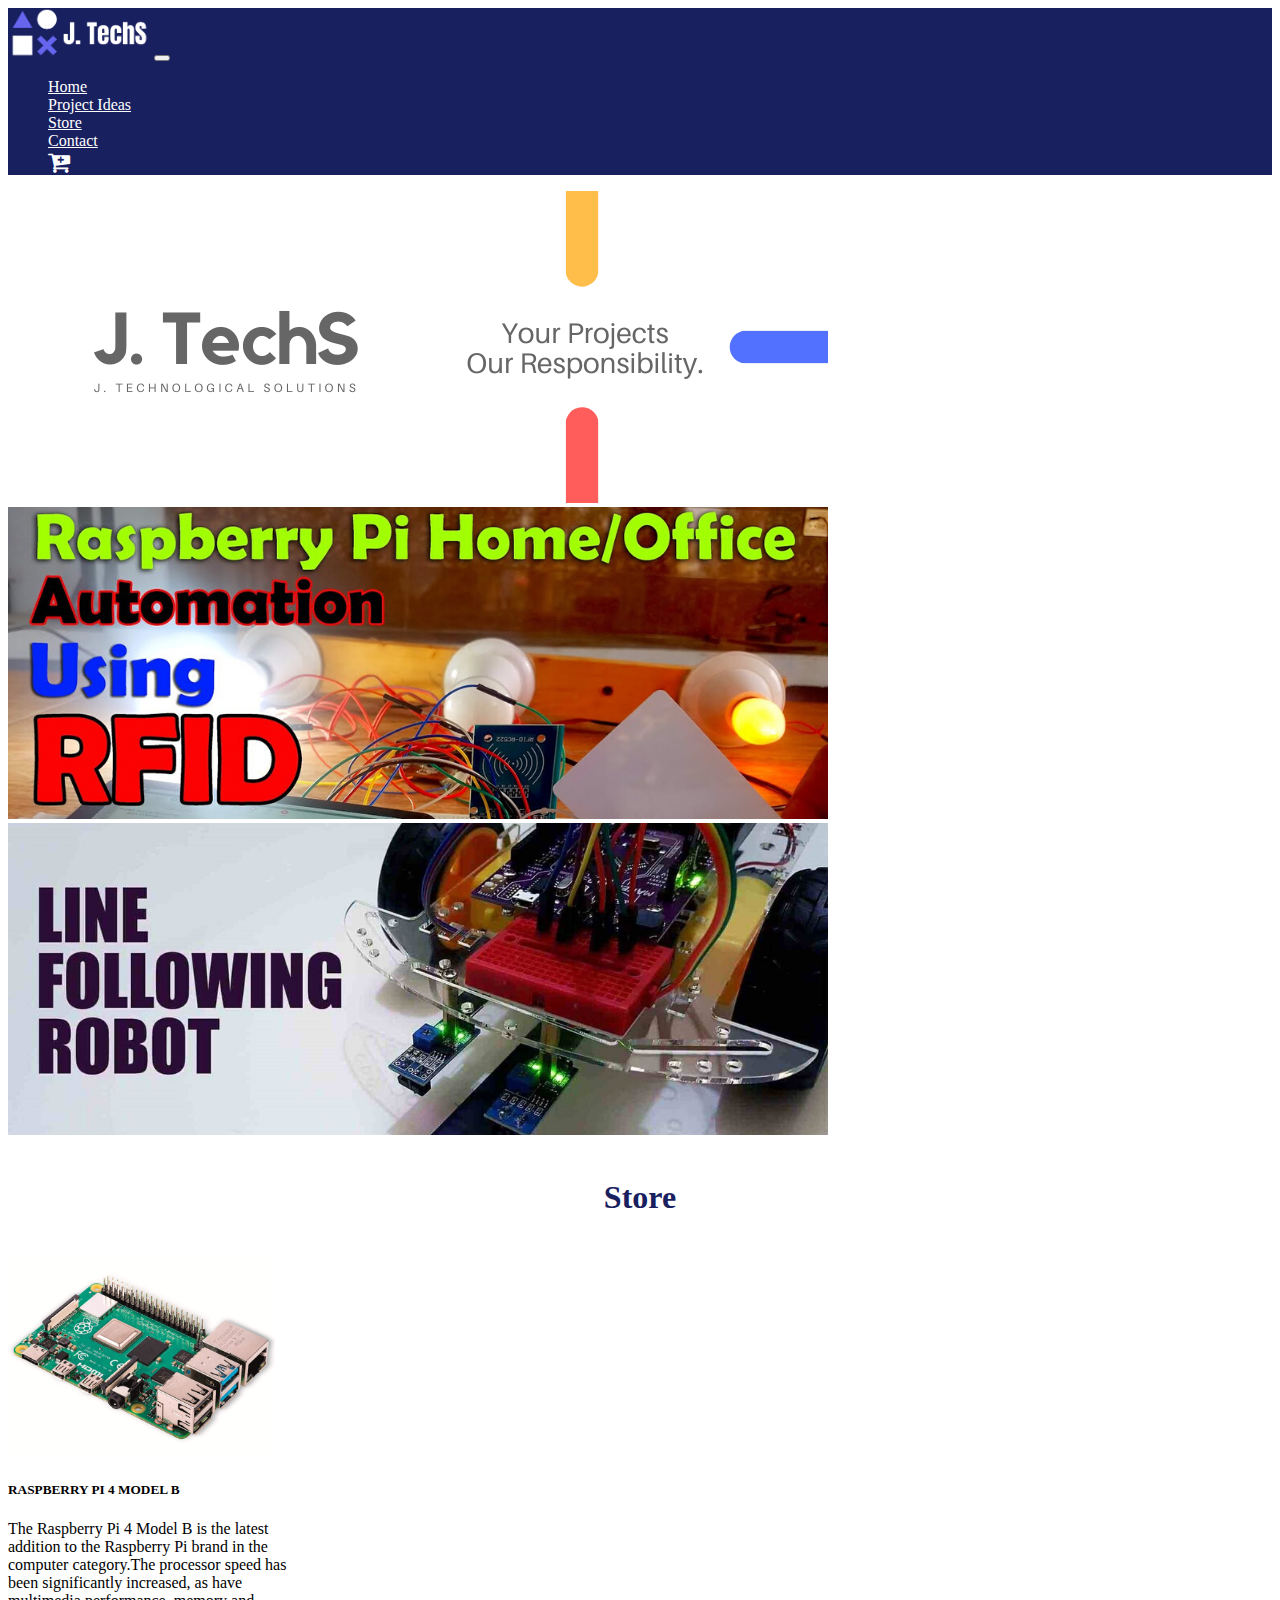
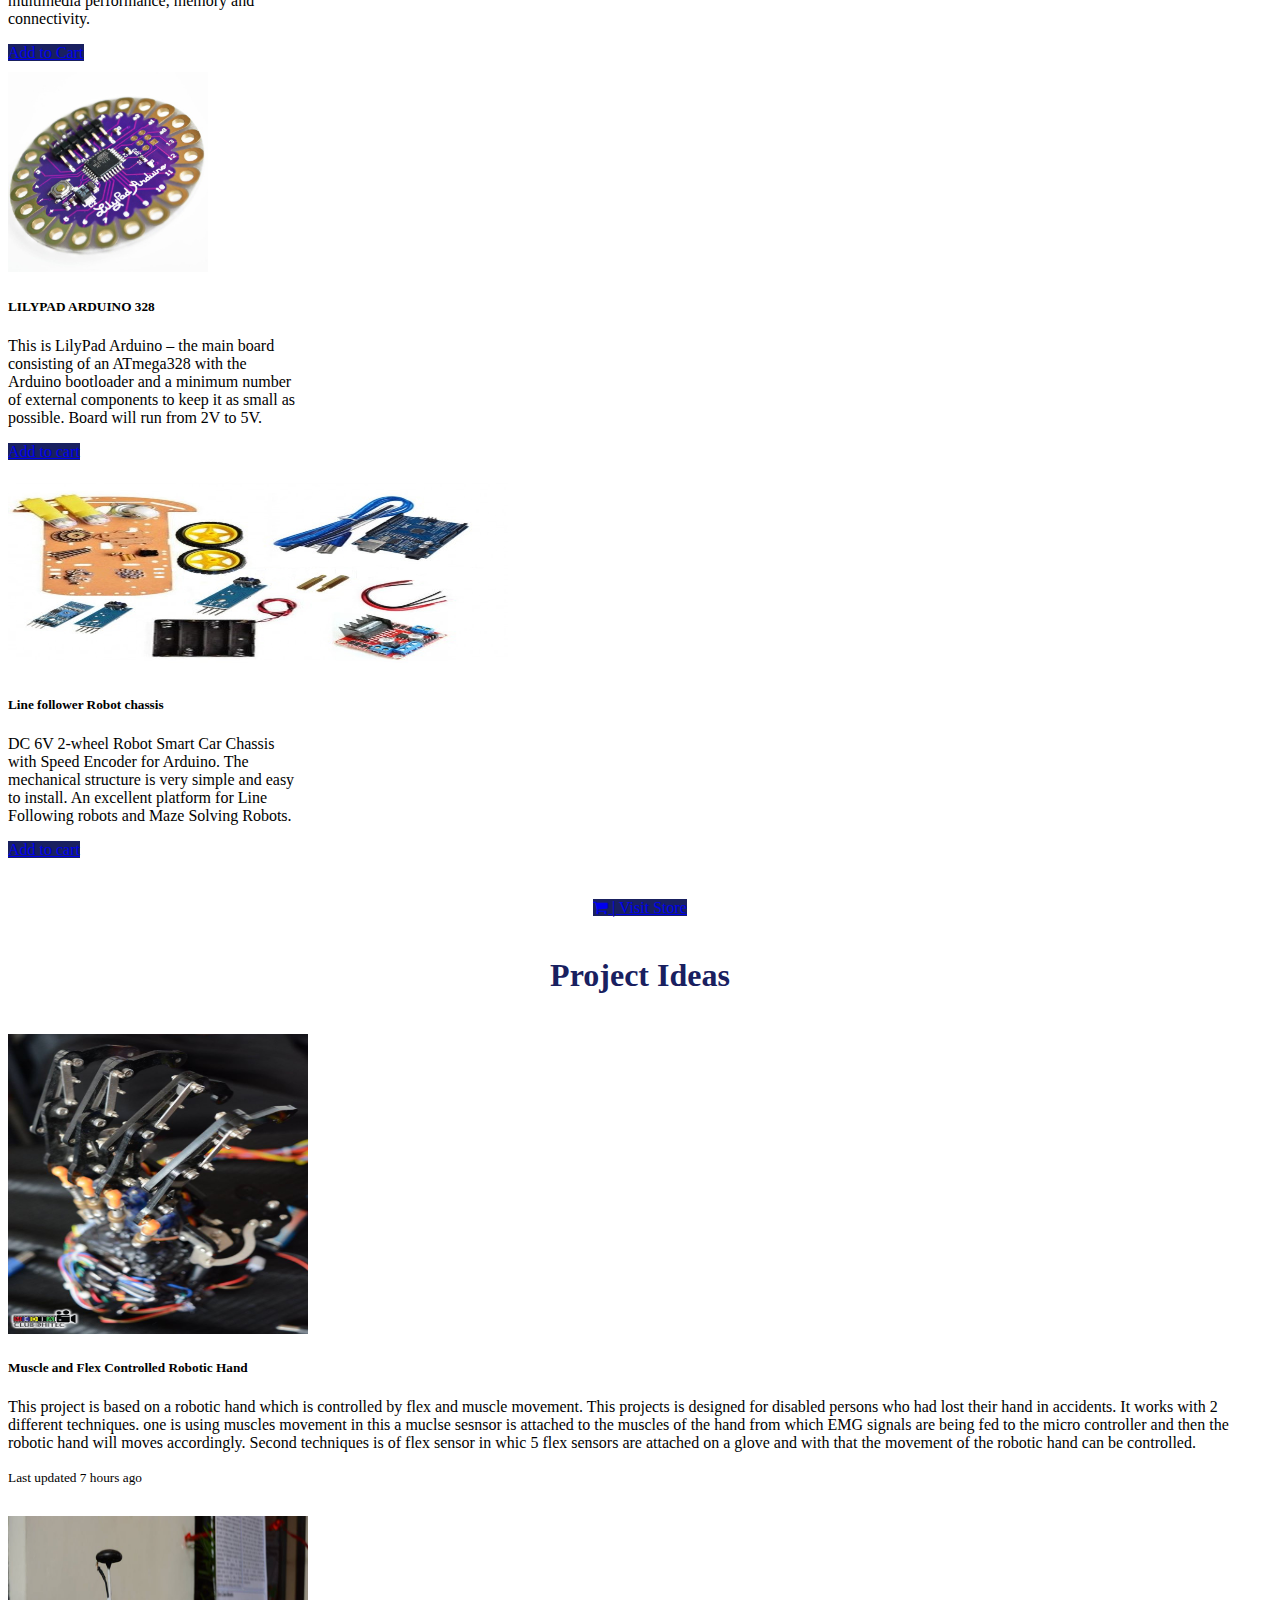
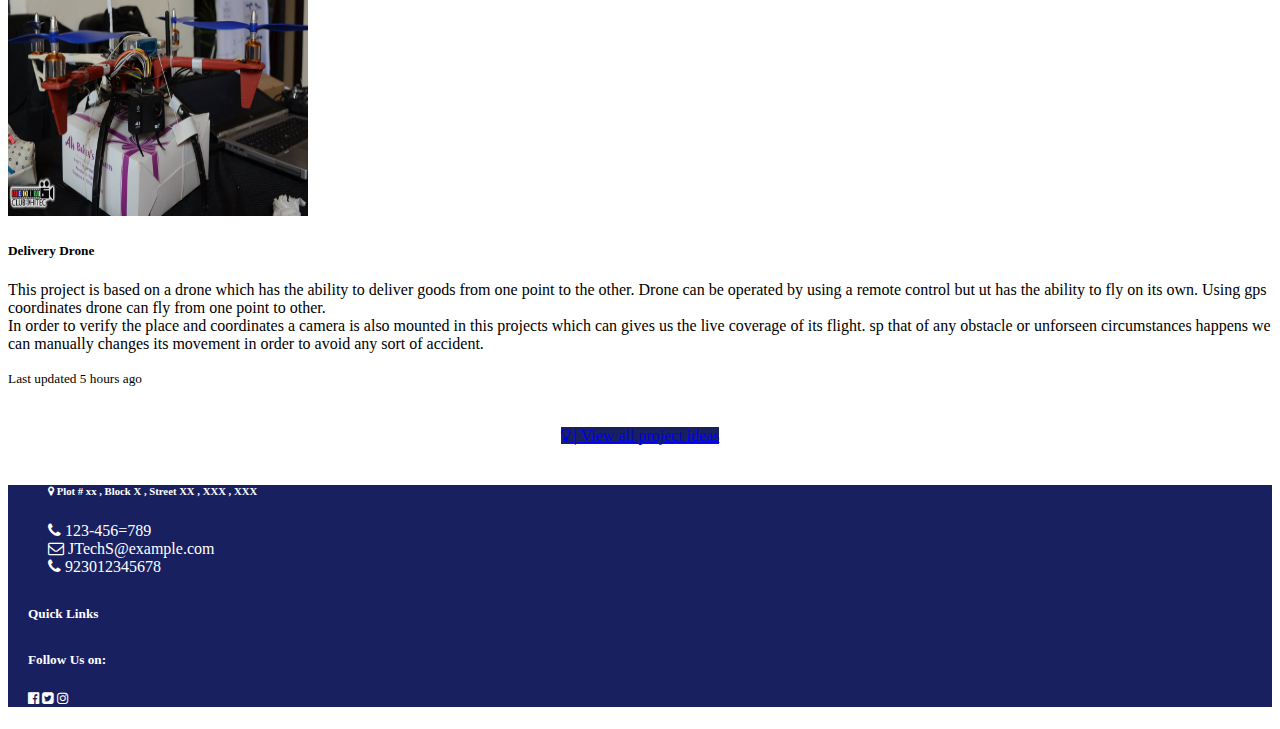
<file: index.html>
<!DOCTYPE html>
<html lang="en">

<head>
    <meta charset="UTF-8">
    <meta name="viewport" content="width=device-width, initial-scale=1.0">
    <title>J TechS</title>
    <link rel="stylesheet" href="https://stackpath.bootstrapcdn.com/bootstrap/4.5.0/css/bootstrap.min.css"
        integrity="sha384-9aIt2nRpC12Uk9gS9baDl411NQApFmC26EwAOH8WgZl5MYYxFfc+NcPb1dKGj7Sk" crossorigin="anonymous">
    <link rel="stylesheet" href="style.css">
    <link rel="stylesheet" href="https://cdnjs.cloudflare.com/ajax/libs/font-awesome/4.7.0/css/font-awesome.min.css">
</head>

<body>
    <div>
        <button onclick="topFunction()" id="myBtn" title="Go to top">^</button>
        <header>
            <nav class="navbar navbar-expand-lg navbar-light bg-light">
                <a class="navbar-brand" href="index.html"> <img src="images/logo.png" height="50px"
                        alt="JTechS Logo"></a>
                <button class="navbar-toggler" type="button" data-toggle="collapse" data-target="#navbarText"
                    aria-controls="navbarText" aria-expanded="false" aria-label="Toggle navigation">
                    <span class="navbar-toggler-icon"></span>
                </button>
                <div class="collapse navbar-collapse" id="navbarText">
                    <ul class="navbar-nav mr-auto"></ul>
                    <span class="navbar-text">
                        <ul class="navbar-nav mr-auto">
                            <li class="nav-item active rounded-pill">
                                <a class="nav-link" href="index.html">Home <span class="sr-only">(current)</span></a>
                            </li>
                            <li class="nav-item rounded-pill">
                                <a class="nav-link" href="Project-ideas.html">Project Ideas</a>
                            </li>
                            <li class="nav-item rounded-pill">
                                <a class="nav-link" href="store.html">Store</a>
                            </li>
                            <li class="nav-item rounded-pill">
                                <a class="nav-link" href="contact.html">Contact</a>
                            </li>
                            <li class="nav-item rounded-pill">
                                <a class="nav-link" href="#"><i class="fa fa-cart-plus" aria-hidden="true"></i></a>
                            </li>
                        </ul>
                    </span>
                </div>
            </nav>
        </header>
        <div id="carouselExampleControls" class="carousel slide" data-ride="carousel">
            <div class="carousel-inner">
                <div class="carousel-item active">
                    <img src="images/Title.png" class="d-block w-100" alt="Title page JTechS">
                </div>
                <div class="carousel-item">
                    <img src="images/Pie.png" class="d-block w-100" alt="Raspberry pie based project">
                </div>
                <div class="carousel-item">
                    <img src="images/Line.png" class="d-block w-100" alt="Line Follower Robot">
                </div>
            </div>
            <a class="carousel-control-prev" href="#carouselExampleControls" role="button" data-slide="prev">
                <span class="carousel-control-prev-icon" aria-hidden="true"></span>
                <span class="sr-only">Previous</span>
            </a>
            <a class="carousel-control-next" href="#carouselExampleControls" role="button" data-slide="next">
                <span class="carousel-control-next-icon" aria-hidden="true"></span>
                <span class="sr-only">Next</span>
            </a>
        </div>
        <div class="container border-bottom">
            <h1 class="store">Store</h1>
            <div class="row ">
                <div class="col-lg-4 col-md-6 col-sm-11 ">
                    <div class="card">
                        <img src="images/raspberry-pie-store.jpg" height="200px" class="card-img-top"
                            alt="Raspberry Pie">
                        <div class="card-body">
                            <h5 class="card-title">RASPBERRY PI 4 MODEL B</h5>
                            <p class="card-text">The Raspberry Pi 4 Model B is the latest addition to the Raspberry Pi
                                brand in the computer category.The processor speed has been significantly increased, as
                                have multimedia performance, memory and connectivity.</p>
                            <a href="#" class="btn btn-primary">Add to Cart</a>
                        </div>
                    </div>
                </div>
                <div class="col-lg-4 col-md-6 col-sm-11 ">
                    <div class="card">
                        <img src="images/arduino-lillypad-store.jpg" height="200px" class="card-img-top"
                            alt="Arduino lillypad">
                        <div class="card-body">
                            <h5 class="card-title">LILYPAD ARDUINO 328</h5>
                            <p class="card-text">This is LilyPad Arduino – the main board consisting of an ATmega328
                                with the Arduino bootloader and a minimum number of external components to keep it as
                                small as possible. Board will run from 2V to 5V.</p>
                            <a href="#" class="btn btn-primary">Add to cart</a>
                        </div>
                    </div>
                </div>
                <div class="col-lg-4 col-md-6 col-sm-11 ">
                    <div class="card">
                        <img src="images/line-follower-chasis-kit-store.jpg" height="200px" width="500px"
                            class="card-img-top" alt="Line Follower Chasis kit">
                        <div class="card-body">
                            <h5 class="card-title">Line follower Robot chassis</h5>
                            <p class="card-text">DC 6V 2-wheel Robot Smart Car Chassis with Speed Encoder for Arduino.
                                The mechanical structure is very simple and easy to install. An excellent platform for
                                Line Following robots and Maze Solving Robots.</p>
                            <a href="#" class="btn btn-primary">Add to cart</a>
                        </div>
                    </div>
                </div>
            </div>
            <div class="visit">
                <a class="btn btn-primary" href="store.html" role="button"><i class="fa fa-shopping-cart"
                        aria-hidden="true"></i>
                    |
                    Visit Store</a>
            </div>
        </div>
        <div class="container">
            <h1 class="store">Project Ideas</h1>
            <div class="row mt border">
                <div class="col-lg-4">
                    <img src="images/Robotic-Hand.jpg" height="300px" width="300px" alt="Robotic Hand">
                </div>
                <div class="col-lg-8">
                    <div class="card-body">
                        <h5 class="card-title">Muscle and Flex Controlled Robotic Hand</h5>
                        <p class="card-text">This project is based on a robotic hand which is controlled by flex and
                            muscle movement. This projects is designed for disabled persons who had lost their hand in
                            accidents. It works with 2 different techniques. one is using muscles movement in this a
                            muclse sesnsor is attached to the muscles of the hand from which EMG signals are being fed
                            to the micro controller and then the robotic hand will moves accordingly. Second techniques
                            is of flex sensor in whic 5 flex sensors are attached on a glove and with that the movement
                            of the robotic hand can be controlled.</p>
                        <p class="card-text"><small class="text-muted">Last updated 7 hours ago</small></p>
                    </div>
                </div>
            </div>
            <div class="row mt border">
                <div class="col-lg-4">
                    <img src="images/Delivery-drone.jpg" height="300px" width="300px" alt="Delivery Drone">
                </div>
                <div class="col-lg-8">
                    <div class="card-body">
                        <h5 class="card-title">Delivery Drone</h5>
                        <p class="card-text">This project is based on a drone which has the ability to deliver goods
                            from one point to the other. Drone can be operated by using a remote control but ut has the
                            ability to fly on its own. Using gps coordinates drone can fly from one point to other. <br>
                            In order to verify the place and coordinates a camera is also mounted in this projects which
                            can gives us the live coverage of its flight. sp that of any obstacle or unforseen
                            circumstances happens we can manually changes its movement in order to avoid any sort of
                            accident.</p>
                        <p class="card-text"><small class="text-muted">Last updated 5 hours ago</small></p>
                    </div>
                </div>
            </div>
            <div class="visit">
                <a class="btn btn-primary" href="Project-ideas.html" role="button"><i class="fa fa-lightbulb-o"
                        aria-hidden="true"></i> |
                    View all project ideas</a>
            </div>
        </div>

        <footer class="footer">
            <div class="row mt">
                <div class="col-lg-4 col-md-6 col-sm-11 mt">
                    <ul>
                        <li>
                            <h6>
                                <i class="fa fa-map-marker" aria-hidden="true"></i> Plot # xx , Block X , Street XX
                                , XXX , XXX
                            </h6>
                        </li>
                        <li><i class="fa fa-phone" aria-hidden="true"></i> 123-456=789</li>
                        <li><i class="fa fa-envelope-o" aria-hidden="true"></i> JTechS@example.com</li>
                        <li><i class="fa fa-phone" aria-hidden="true"></i> 923012345678</li>
                    </ul>
                </div>
                <div class="col-lg-3 col-md-4 col-sm-11 mt ml">
                    <h5>Quick Links</h5>
                </div>
                <div class="col-lg-3 col-md-6 col-sm-11 mt ml">
                    <h5>Follow Us on:</h5>
                    <h5>
                        <i class="fa fa-facebook-official" aria-hidden="true"></i>
                        <i class="fa fa-twitter-square" aria-hidden="true"></i>
                        <i class="fa fa-instagram" aria-hidden="true"></i>
                    </h5>
                </div>
            </div>
        </footer>
    </div>
    <script>
        var mybutton = document.getElementById("myBtn");
        window.onscroll = function () { scrollFunction() };
        function scrollFunction() {
            if (document.body.scrollTop > 20 || document.documentElement.scrollTop > 20) {
                mybutton.style.display = "block";
            } else {
                mybutton.style.display = "none";
            }
        }
        function topFunction() {
            document.body.scrollTop = 0;
            document.documentElement.scrollTop = 0;
        }
    </script>
    <script src="https://code.jquery.com/jquery-3.5.1.slim.min.js"
        integrity="sha384-DfXdz2htPH0lsSSs5nCTpuj/zy4C+OGpamoFVy38MVBnE+IbbVYUew+OrCXaRkfj"
        crossorigin="anonymous"></script>
    <script src="https://cdn.jsdelivr.net/npm/popper.js@1.16.0/dist/umd/popper.min.js"
        integrity="sha384-Q6E9RHvbIyZFJoft+2mJbHaEWldlvI9IOYy5n3zV9zzTtmI3UksdQRVvoxMfooAo"
        crossorigin="anonymous"></script>
    <script src="https://stackpath.bootstrapcdn.com/bootstrap/4.5.0/js/bootstrap.min.js"
        integrity="sha384-OgVRvuATP1z7JjHLkuOU7Xw704+h835Lr+6QL9UvYjZE3Ipu6Tp75j7Bh/kR0JKI"
        crossorigin="anonymous"></script>
</body>

</html>
</file>
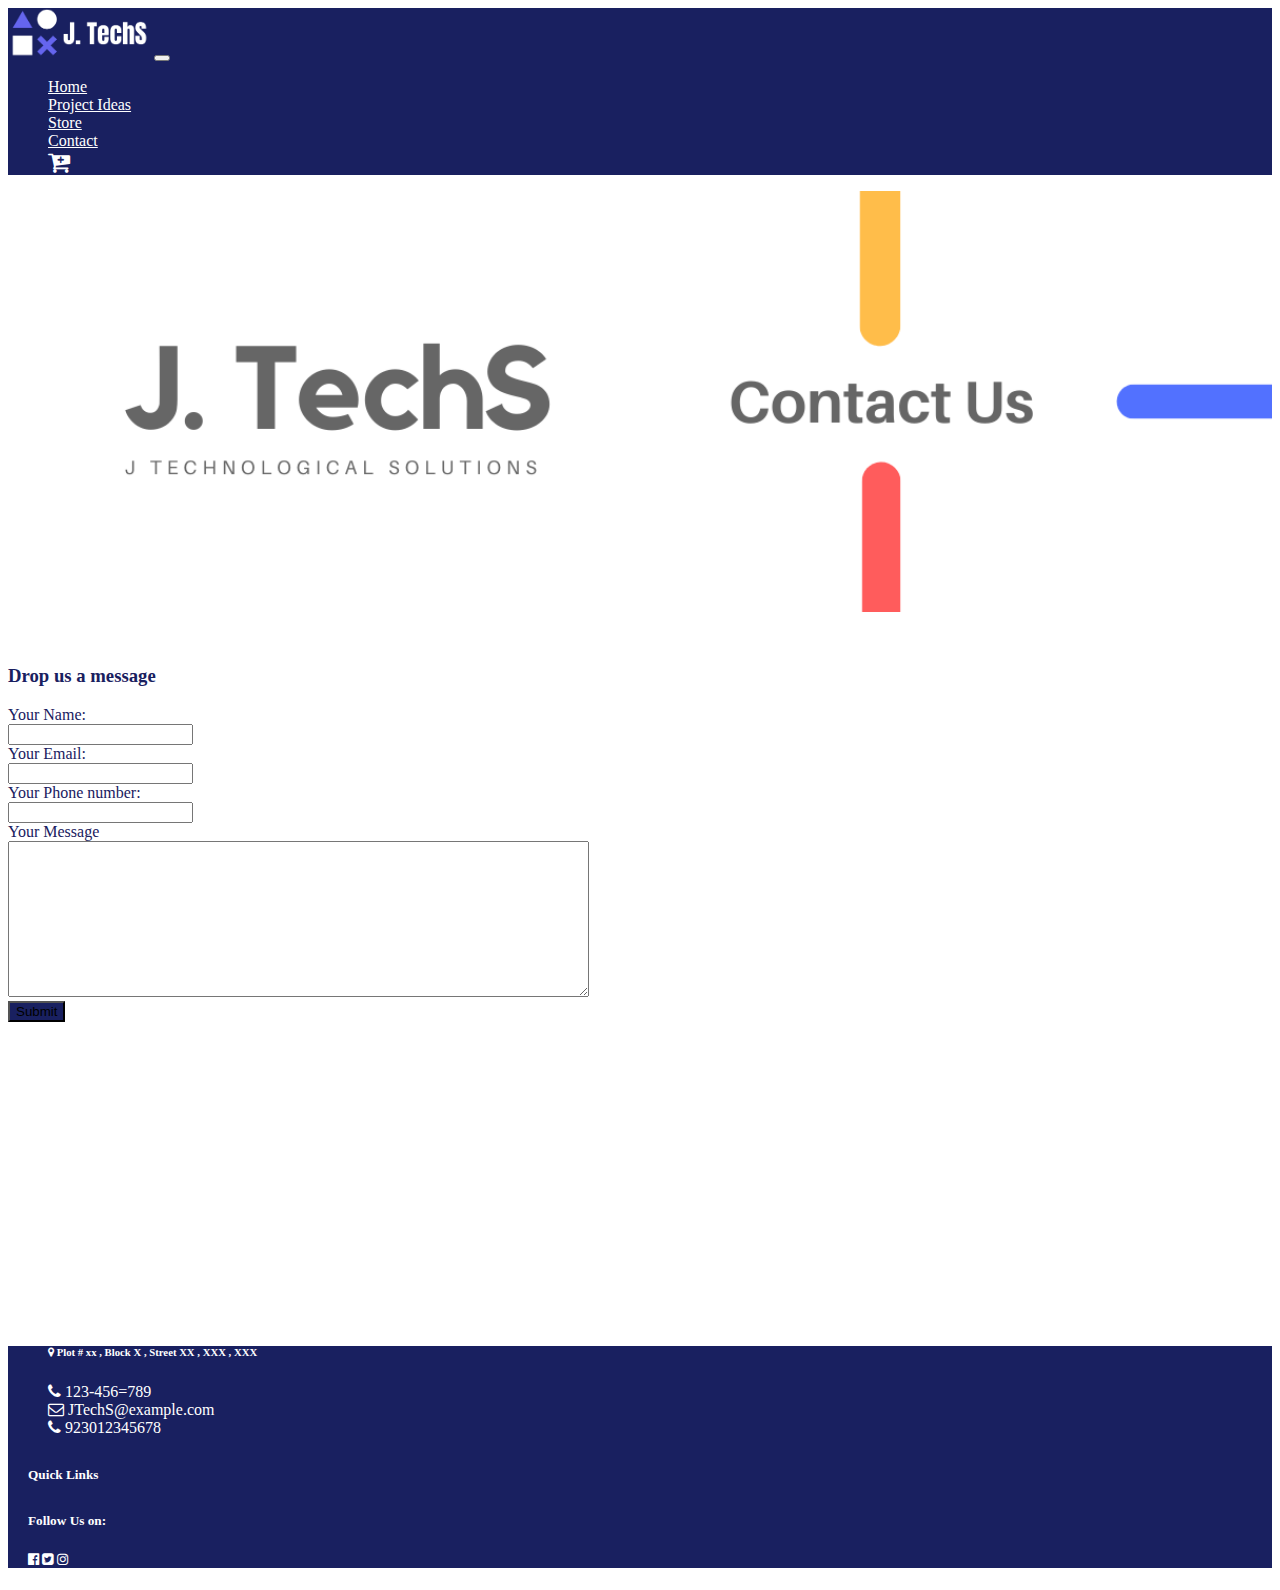
<file: contact.html>
<!DOCTYPE html>
<html lang="en">

<head>
    <meta charset="UTF-8">
    <meta name="viewport" content="width=device-width, initial-scale=1.0">
    <title>Contact Us</title>
    <link rel="stylesheet" href="https://stackpath.bootstrapcdn.com/bootstrap/4.5.0/css/bootstrap.min.css"
        integrity="sha384-9aIt2nRpC12Uk9gS9baDl411NQApFmC26EwAOH8WgZl5MYYxFfc+NcPb1dKGj7Sk" crossorigin="anonymous">
    <link rel="stylesheet" href="style.css">
    <link rel="stylesheet" href="https://cdnjs.cloudflare.com/ajax/libs/font-awesome/4.7.0/css/font-awesome.min.css">
</head>

<body>
    <div>
        <button onclick="topFunction()" id="myBtn" title="Go to top">^</button>
        <header>
            <nav class="navbar navbar-expand-lg navbar-light bg-light">
                <a class="navbar-brand" href="index.html"> <img src="images/logo.png" height="50px"
                        alt="JTechS Logo"></a>
                <button class="navbar-toggler" type="button" data-toggle="collapse" data-target="#navbarText"
                    aria-controls="navbarText" aria-expanded="false" aria-label="Toggle navigation">
                    <span class="navbar-toggler-icon"></span>
                </button>
                <div class="collapse navbar-collapse" id="navbarText">
                    <ul class="navbar-nav mr-auto"></ul>
                    <span class="navbar-text">
                        <ul class="navbar-nav mr-auto">
                            <li class="nav-item active rounded-pill">
                                <a class="nav-link" href="index.html">Home <span class="sr-only">(current)</span></a>
                            </li>
                            <li class="nav-item rounded-pill">
                                <a class="nav-link" href="Project-ideas.html">Project Ideas</a>
                            </li>
                            <li class="nav-item rounded-pill">
                                <a class="nav-link" href="store.html">Store</a>
                            </li>
                            <li class="nav-item rounded-pill">
                                <a class="nav-link" href="contact.html">Contact</a>
                            </li>
                            <li class="nav-item rounded-pill">
                                <a class="nav-link" href="#"><i class="fa fa-cart-plus" aria-hidden="true"></i></a>
                            </li>
                        </ul>
                    </span>
                </div>
            </nav>
        </header>
        <img src="images/Contact Us.png" width="100%" class="img-fluid" alt="Contact Us">
        <div class="container">
            <div class="row">
                <div class="col-lg-8 col-md-8 col-sm-8">
                    <form action="">
                        <h3 class="con">Drop us a message</h3>
                        <label class="con">Your Name: <br>
                            <input type="text" name="Name" size="20" maxlength="30">
                        </label> <br>
                        <label class="con">Your Email:<br />
                            <input type="text" name="email" size="20" maxlength="30" /></label> <br>
                        <label class="con">Your Phone number: <br>
                            <input type="text" name="Phone" size="20" maxlength="30">
                        </label> <br>
                        <label class="con">Your Message <br>
                            <textarea name="Message" id="" cols="70" rows="10"></textarea>
                        </label> <br>
                        <input class="btn btn-primary" type="submit" value="Submit">
                    </form>
                </div>
                <div class="col-lg-4 col-md-6 col-sm-6 mt">
                    <iframe
                        src="https://www.google.com/maps/embed?pb=!1m18!1m12!1m3!1d108208.75258536225!2d72.62699228925362!3d32.05508628873419!2m3!1f0!2f0!3f0!3m2!1i1024!2i768!4f13.1!3m3!1m2!1s0x39217439502694e3%3A0x55e1bad6edcbbc70!2sSargodha%2C%20Punjab%2C%20Pakistan!5e0!3m2!1sen!2s!4v1591134530215!5m2!1sen!2s"
                        width="400" height="250" frameborder="0" style="border:0;" allowfullscreen=""
                        aria-hidden="false" tabindex="0"></iframe>
                </div>
            </div>
        </div>
        <footer class="footer">
            <div class="row mt">
                <div class="col-lg-4 col-md-6 col-sm-11 mt">
                    <ul>
                        <li>
                            <h6>
                                <i class="fa fa-map-marker" aria-hidden="true"></i> Plot # xx , Block X , Street XX
                                , XXX , XXX
                            </h6>
                        </li>
                        <li><i class="fa fa-phone" aria-hidden="true"></i> 123-456=789</li>
                        <li><i class="fa fa-envelope-o" aria-hidden="true"></i> JTechS@example.com</li>
                        <li><i class="fa fa-phone" aria-hidden="true"></i> 923012345678</li>
                    </ul>
                </div>
                <div class="col-lg-3 col-md-4 col-sm-11 mt ml">
                    <h5>Quick Links</h5>
                </div>
                <div class="col-lg-3 col-md-6 col-sm-11 mt ml">
                    <h5>Follow Us on:</h5>
                    <h5>
                        <i class="fa fa-facebook-official" aria-hidden="true"></i>
                        <i class="fa fa-twitter-square" aria-hidden="true"></i>
                        <i class="fa fa-instagram" aria-hidden="true"></i>
                    </h5>
                </div>
            </div>
        </footer>
    </div>
    <script>
        var mybutton = document.getElementById("myBtn");
        window.onscroll = function () { scrollFunction() };
        function scrollFunction() {
            if (document.body.scrollTop > 20 || document.documentElement.scrollTop > 20) {
                mybutton.style.display = "block";
            } else {
                mybutton.style.display = "none";
            }
        }
        function topFunction() {
            document.body.scrollTop = 0;
            document.documentElement.scrollTop = 0;
        }
    </script>
    <script src="https://code.jquery.com/jquery-3.5.1.slim.min.js"
        integrity="sha384-DfXdz2htPH0lsSSs5nCTpuj/zy4C+OGpamoFVy38MVBnE+IbbVYUew+OrCXaRkfj"
        crossorigin="anonymous"></script>
    <script src="https://cdn.jsdelivr.net/npm/popper.js@1.16.0/dist/umd/popper.min.js"
        integrity="sha384-Q6E9RHvbIyZFJoft+2mJbHaEWldlvI9IOYy5n3zV9zzTtmI3UksdQRVvoxMfooAo"
        crossorigin="anonymous"></script>
    <script src="https://stackpath.bootstrapcdn.com/bootstrap/4.5.0/js/bootstrap.min.js"
        integrity="sha384-OgVRvuATP1z7JjHLkuOU7Xw704+h835Lr+6QL9UvYjZE3Ipu6Tp75j7Bh/kR0JKI"
        crossorigin="anonymous"></script>
</body>

</html>
</file>
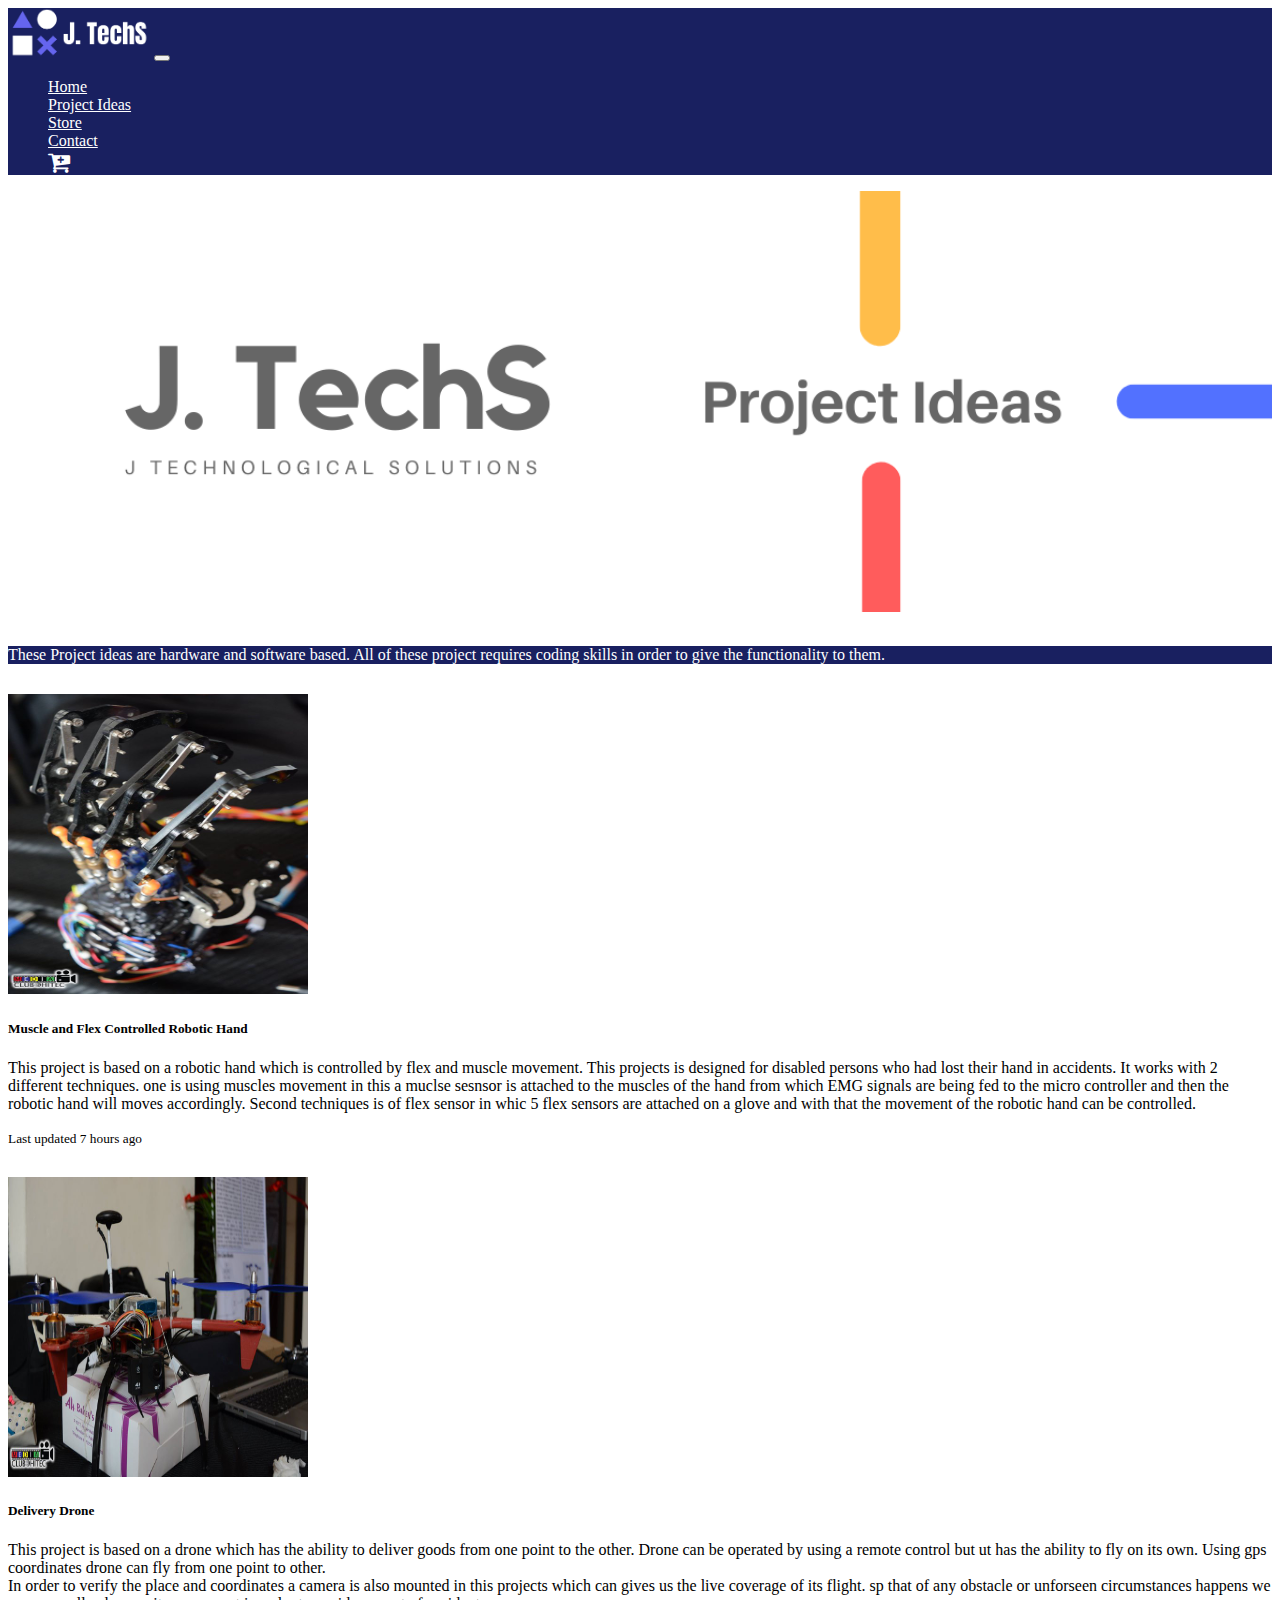
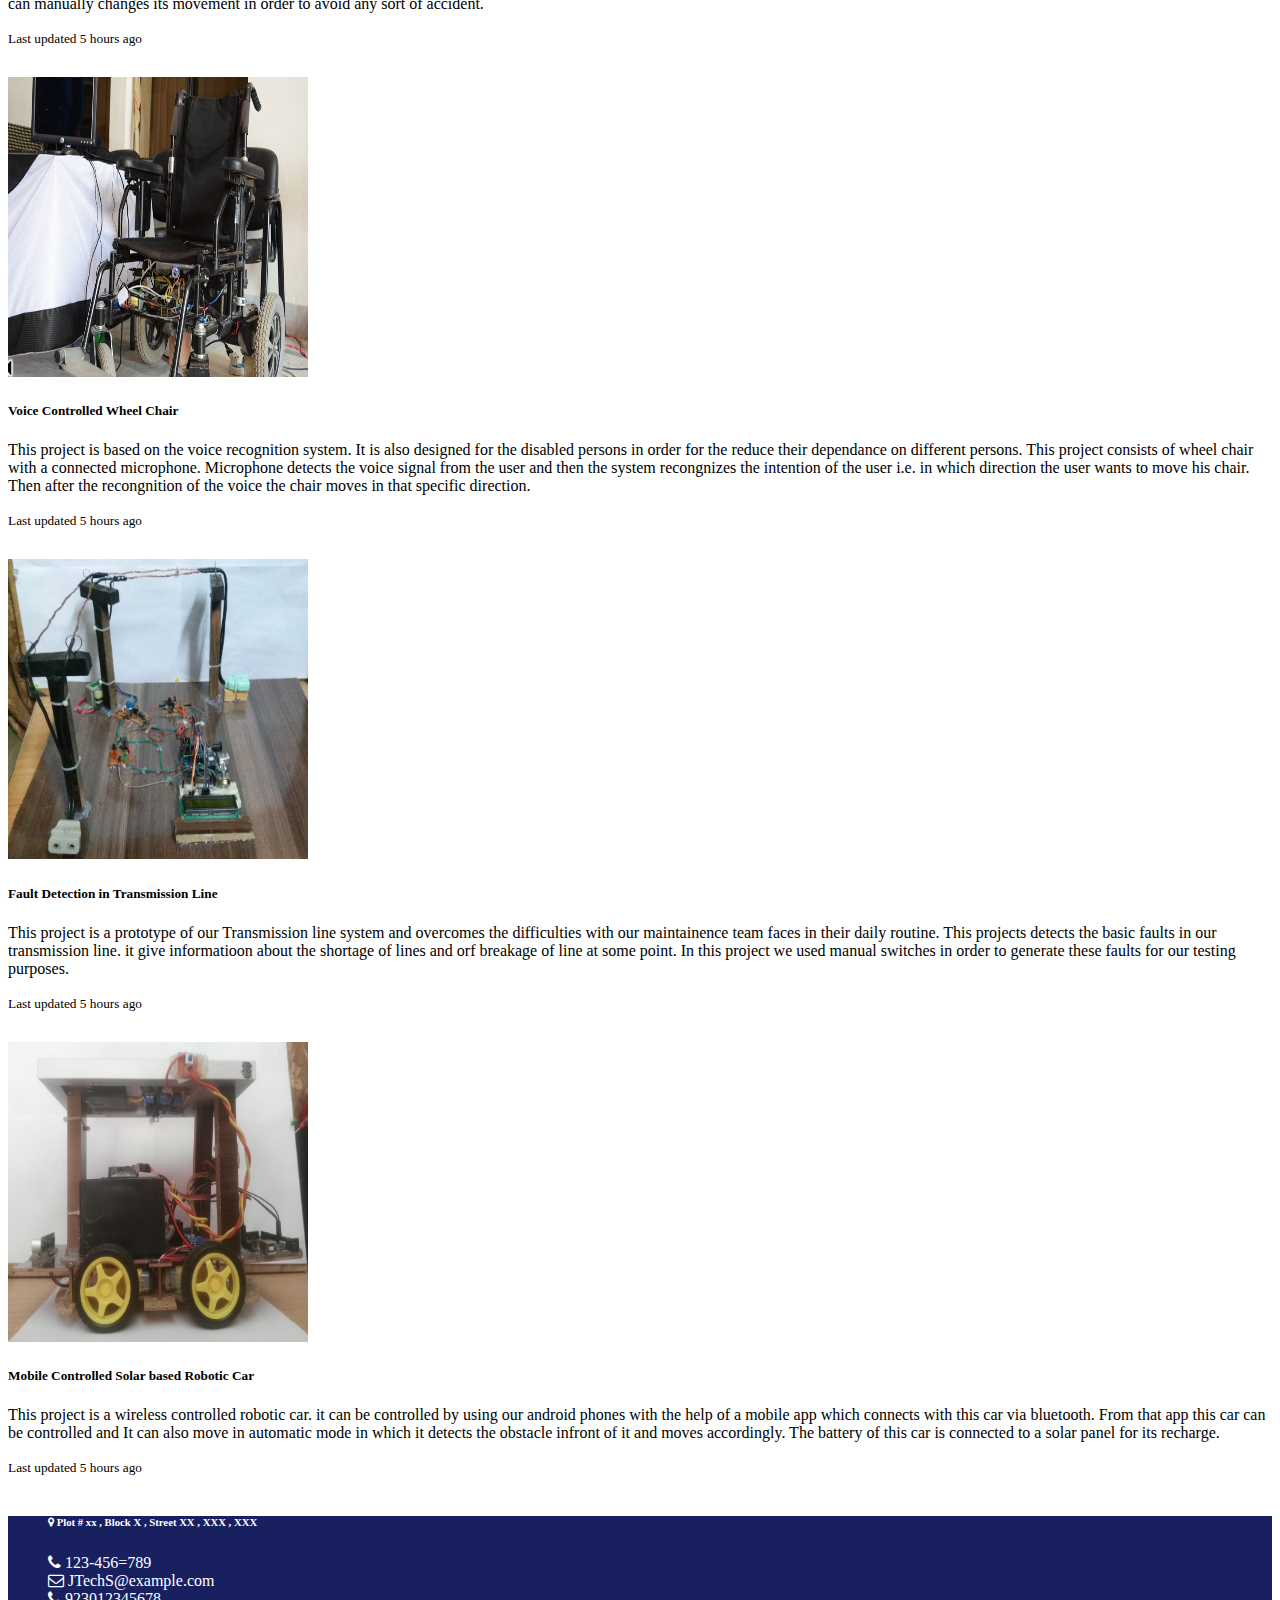
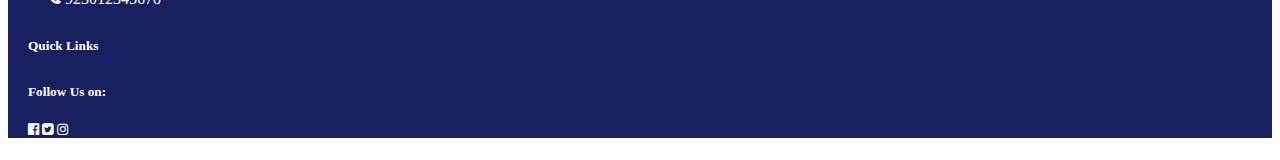
<file: Project-ideas.html>
<!DOCTYPE html>
<html lang="en">

<head>
    <meta charset="UTF-8">
    <meta name="viewport" content="width=device-width, initial-scale=1.0">
    <title>Project Ideas</title>
    <link rel="stylesheet" href="https://stackpath.bootstrapcdn.com/bootstrap/4.5.0/css/bootstrap.min.css"
        integrity="sha384-9aIt2nRpC12Uk9gS9baDl411NQApFmC26EwAOH8WgZl5MYYxFfc+NcPb1dKGj7Sk" crossorigin="anonymous">
    <link rel="stylesheet" href="style.css">
    <link rel="stylesheet" href="https://cdnjs.cloudflare.com/ajax/libs/font-awesome/4.7.0/css/font-awesome.min.css">
</head>

<body>
    <div>
        <button onclick="topFunction()" id="myBtn" title="Go to top">^</button>
        <header>
            <nav class="navbar navbar-expand-lg navbar-light bg-light">
                <a class="navbar-brand" href="index.html"> <img src="images/logo.png" height="50px"
                        alt="JTechS Logo"></a>
                <button class="navbar-toggler" type="button" data-toggle="collapse" data-target="#navbarText"
                    aria-controls="navbarText" aria-expanded="false" aria-label="Toggle navigation">
                    <span class="navbar-toggler-icon"></span>
                </button>
                <div class="collapse navbar-collapse" id="navbarText">
                    <ul class="navbar-nav mr-auto"></ul>
                    <span class="navbar-text">
                        <ul class="navbar-nav mr-auto">
                            <li class="nav-item active rounded-pill">
                                <a class="nav-link" href="index.html">Home <span class="sr-only">(current)</span></a>
                            </li>
                            <li class="nav-item rounded-pill">
                                <a class="nav-link" href="Project-ideas.html">Project Ideas</a>
                            </li>
                            <li class="nav-item rounded-pill">
                                <a class="nav-link" href="store.html">Store</a>
                            </li>
                            <li class="nav-item rounded-pill">
                                <a class="nav-link" href="contact.html">Contact</a>
                            </li>
                            <li class="nav-item rounded-pill">
                                <a class="nav-link" href="#"><i class="fa fa-cart-plus" aria-hidden="true"></i></a>
                            </li>
                        </ul>
                    </span>
                </div>
            </nav>
        </header>
        <img src="images/Project Ideas.png" width="100%" class="img-fluid" alt="Project Ideas">
        <div class="container">
            <div class="alert alert-primary" role="alert">
                These Project ideas are hardware and software based.
                All of these project requires coding skills in order to give the functionality to them.
            </div>
            <div class="row mt border">
                <div class="col-lg-4">
                    <img src="images/Robotic-Hand.jpg" height="300px" width="300px" alt="Robotic Hand">
                </div>
                <div class="col-lg-8">
                    <div class="card-body">
                        <h5 class="card-title">Muscle and Flex Controlled Robotic Hand</h5>
                        <p class="card-text">This project is based on a robotic hand which is controlled by flex and
                            muscle movement. This projects is designed for disabled persons who had lost their hand in
                            accidents. It works with 2 different techniques. one is using muscles movement in this a
                            muclse sesnsor is attached to the muscles of the hand from which EMG signals are being fed
                            to the micro controller and then the robotic hand will moves accordingly. Second techniques
                            is of flex sensor in whic 5 flex sensors are attached on a glove and with that the movement
                            of the robotic hand can be controlled.</p>
                        <p class="card-text"><small class="text-muted">Last updated 7 hours ago</small></p>
                    </div>
                </div>
            </div>
            <div class="row mt border">
                <div class="col-lg-4">
                    <img src="images/Delivery-drone.jpg" height="300px" width="300px" alt="Delivery Drone">
                </div>
                <div class="col-lg-8">
                    <div class="card-body">
                        <h5 class="card-title">Delivery Drone</h5>
                        <p class="card-text">This project is based on a drone which has the ability to deliver goods
                            from one point to the other. Drone can be operated by using a remote control but ut has the
                            ability to fly on its own. Using gps coordinates drone can fly from one point to other. <br>
                            In order to verify the place and coordinates a camera is also mounted in this projects which
                            can gives us the live coverage of its flight. sp that of any obstacle or unforseen
                            circumstances happens we can manually changes its movement in order to avoid any sort of
                            accident.</p>
                        <p class="card-text"><small class="text-muted">Last updated 5 hours ago</small></p>
                    </div>
                </div>
            </div>
            <div class="row mt border">
                <div class="col-lg-4">
                    <img src="images/Voice-controlled-wheel-chair.jpg" height="300px" width="300px"
                        alt="Voice Controlled Wheel Chair">
                </div>
                <div class="col-lg-8">
                    <div class="card-body">
                        <h5 class="card-title">Voice Controlled Wheel Chair</h5>
                        <p class="card-text">This project is based on the voice recognition system. It is also designed
                            for the disabled persons in order for the reduce their dependance on different persons. This
                            project consists of wheel chair with a connected microphone. Microphone detects the voice
                            signal from the user and then the system recongnizes the intention of the user i.e. in which
                            direction the user wants to move his chair. Then after the recongnition of the voice the
                            chair moves in that specific direction.</p>
                        <p class="card-text"><small class="text-muted">Last updated 5 hours ago</small></p>
                    </div>
                </div>
            </div>
            <div class="row mt border">
                <div class="col-lg-4">
                    <img src="images/Fault Detection in Transmission Line.jpg" height="300px" width="300px"
                        alt="Fault Detection in Transmission Line">
                </div>
                <div class="col-lg-8">
                    <div class="card-body">
                        <h5 class="card-title">Fault Detection in Transmission Line</h5>
                        <p class="card-text">This project is a prototype of our Transmission line system and overcomes
                            the
                            difficulties with our maintainence team faces in their daily routine. This projects detects
                            the basic faults in our transmission line. it give informatioon about the shortage of lines
                            and orf breakage of line at some point. In this project we used manual switches in order to
                            generate these faults for our testing purposes.</p>
                        <p class="card-text"><small class="text-muted">Last updated 5 hours ago</small></p>
                    </div>
                </div>
            </div>
            <div class="row mt border">
                <div class="col-lg-4">
                    <img src="images/Solar-based-Robotic-Car.jpg" height="300px" width="300px"
                        alt="Solar Based Robotic Car">
                </div>
                <div class="col-lg-8">
                    <div class="card-body">
                        <h5 class="card-title">Mobile Controlled Solar based Robotic Car</h5>
                        <p class="card-text">This project is a wireless controlled robotic car. it can be controlled by
                            using our android phones with the help of a mobile app which connects with this car via
                            bluetooth. From that app this car can be controlled and It can also move in automatic mode
                            in which it detects the obstacle infront of it and moves accordingly. The battery of this
                            car is connected to a solar panel for its recharge. </p>
                        <p class="card-text"><small class="text-muted">Last updated 5 hours ago</small></p>
                    </div>
                </div>
            </div>
        </div>
        <footer class="footer">
            <div class="row mt">
                <div class="col-lg-4 col-md-6 col-sm-11 mt">
                    <ul>
                        <li>
                            <h6>
                                <i class="fa fa-map-marker" aria-hidden="true"></i> Plot # xx , Block X , Street XX
                                , XXX , XXX
                            </h6>
                        </li>
                        <li><i class="fa fa-phone" aria-hidden="true"></i> 123-456=789</li>
                        <li><i class="fa fa-envelope-o" aria-hidden="true"></i> JTechS@example.com</li>
                        <li><i class="fa fa-phone" aria-hidden="true"></i> 923012345678</li>
                    </ul>
                </div>
                <div class="col-lg-3 col-md-4 col-sm-11 mt ml">
                    <h5>Quick Links</h5>
                </div>
                <div class="col-lg-3 col-md-6 col-sm-11 mt ml">
                    <h5>Follow Us on:</h5>
                    <h5>
                        <i class="fa fa-facebook-official" aria-hidden="true"></i>
                        <i class="fa fa-twitter-square" aria-hidden="true"></i>
                        <i class="fa fa-instagram" aria-hidden="true"></i>
                    </h5>
                </div>
            </div>
        </footer>
    </div>
    <script>
        var mybutton = document.getElementById("myBtn");
        window.onscroll = function () { scrollFunction() };
        function scrollFunction() {
            if (document.body.scrollTop > 20 || document.documentElement.scrollTop > 20) {
                mybutton.style.display = "block";
            } else {
                mybutton.style.display = "none";
            }
        }
        function topFunction() {
            document.body.scrollTop = 0;
            document.documentElement.scrollTop = 0;
        }
    </script>
    <script src="https://code.jquery.com/jquery-3.5.1.slim.min.js"
        integrity="sha384-DfXdz2htPH0lsSSs5nCTpuj/zy4C+OGpamoFVy38MVBnE+IbbVYUew+OrCXaRkfj"
        crossorigin="anonymous"></script>
    <script src="https://cdn.jsdelivr.net/npm/popper.js@1.16.0/dist/umd/popper.min.js"
        integrity="sha384-Q6E9RHvbIyZFJoft+2mJbHaEWldlvI9IOYy5n3zV9zzTtmI3UksdQRVvoxMfooAo"
        crossorigin="anonymous"></script>
    <script src="https://stackpath.bootstrapcdn.com/bootstrap/4.5.0/js/bootstrap.min.js"
        integrity="sha384-OgVRvuATP1z7JjHLkuOU7Xw704+h835Lr+6QL9UvYjZE3Ipu6Tp75j7Bh/kR0JKI"
        crossorigin="anonymous"></script>
</body>

</html>
</file>
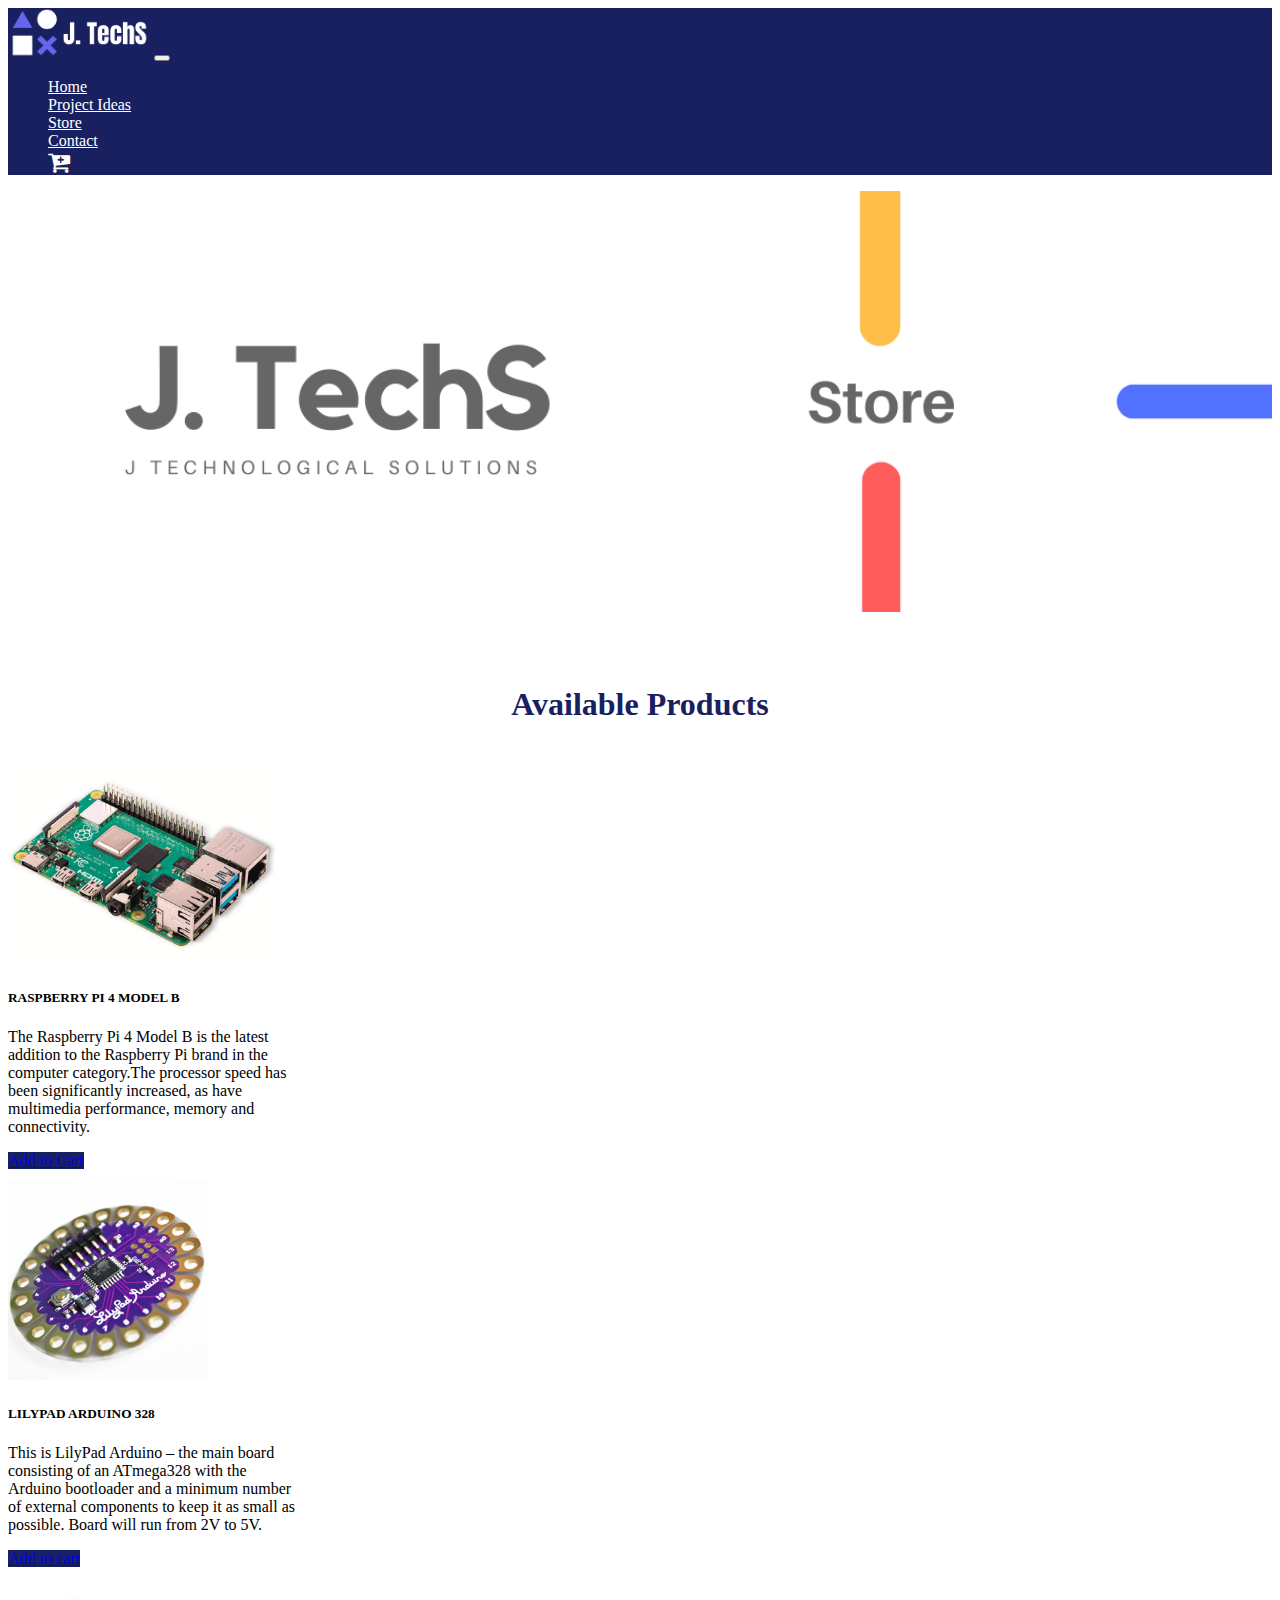
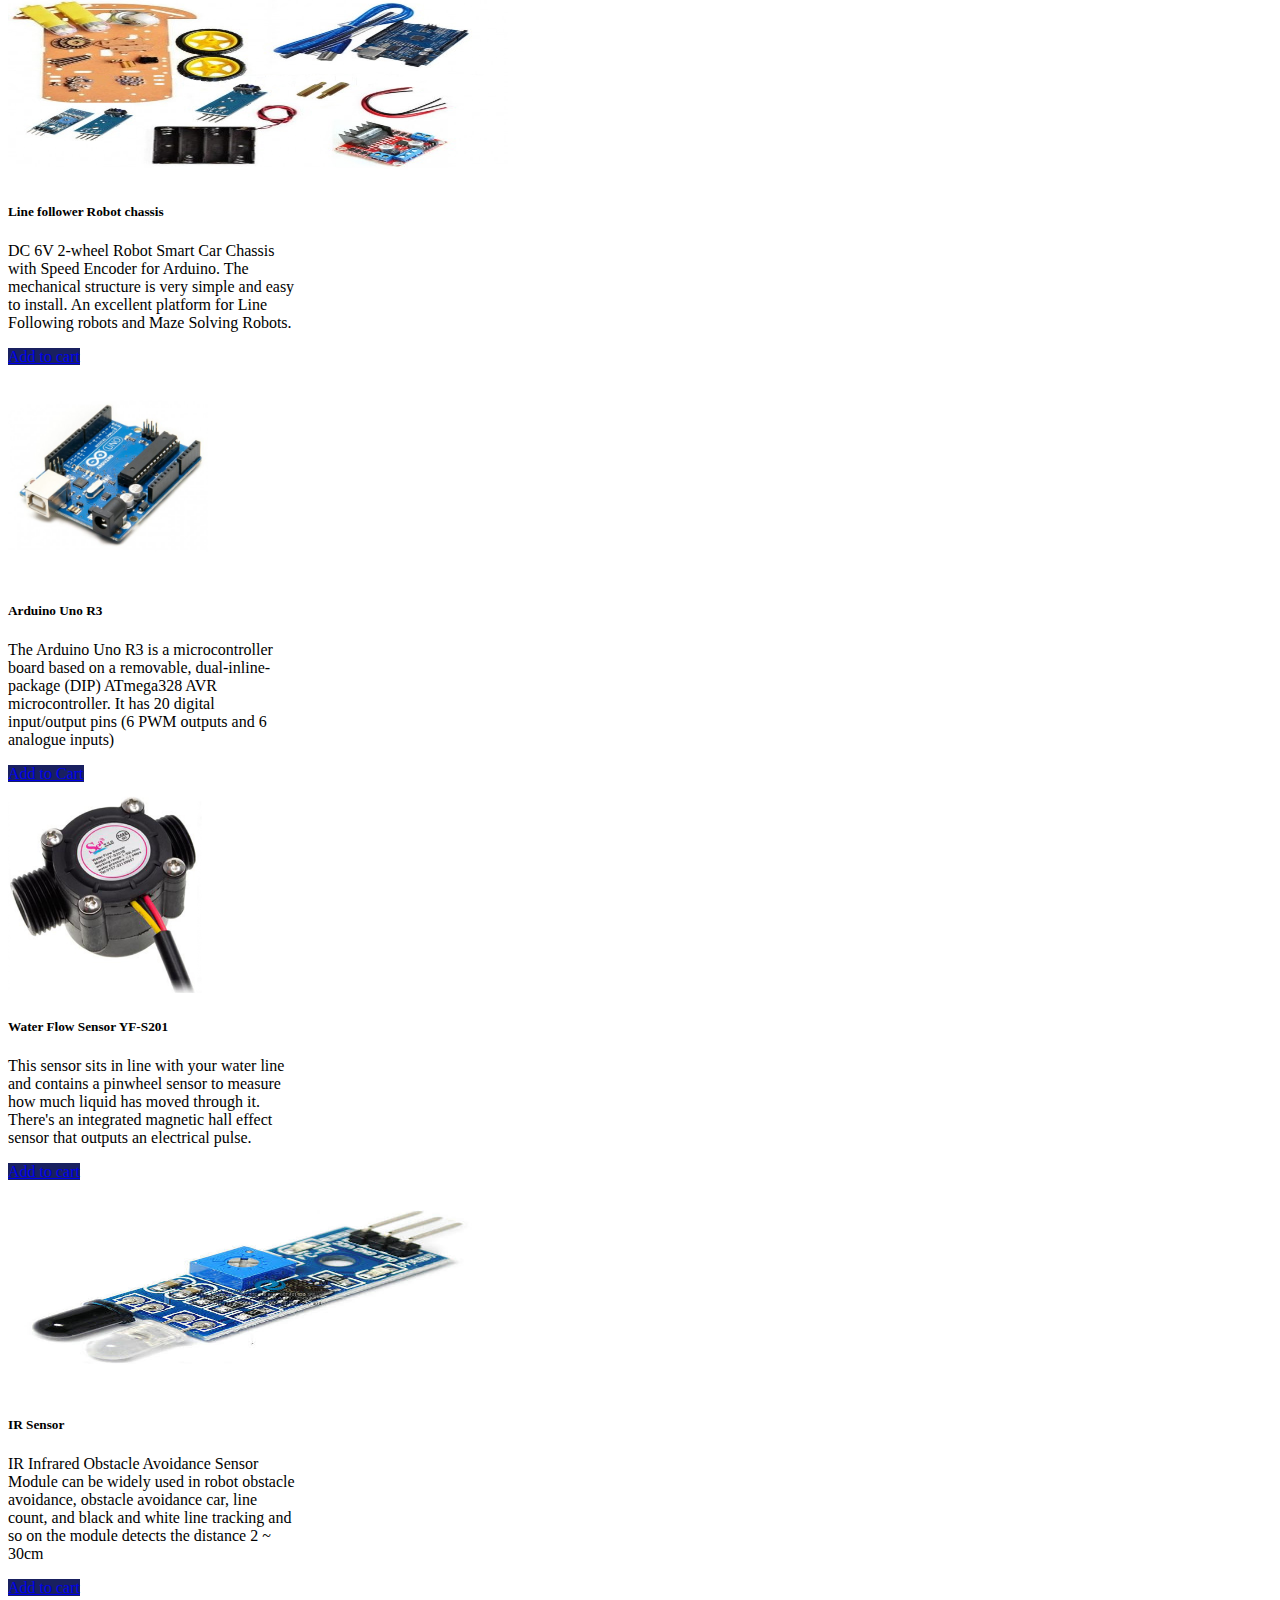
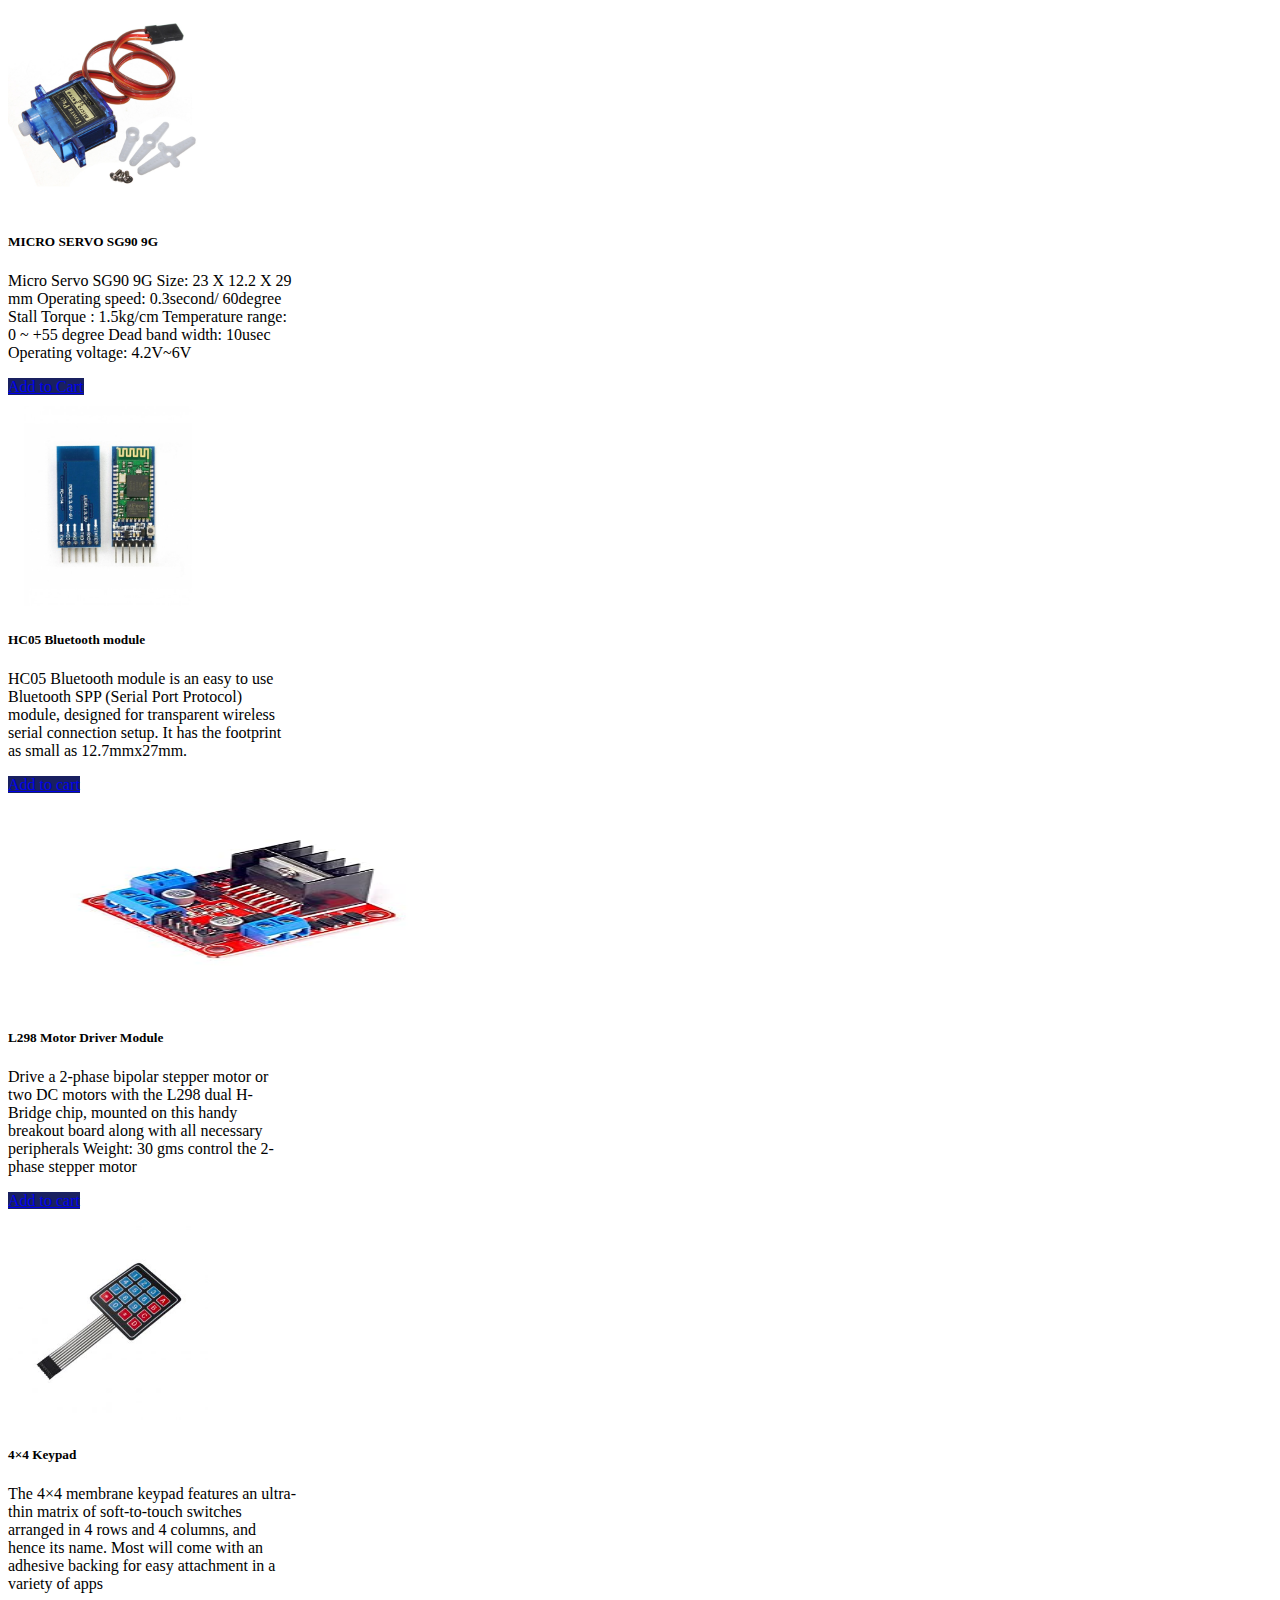
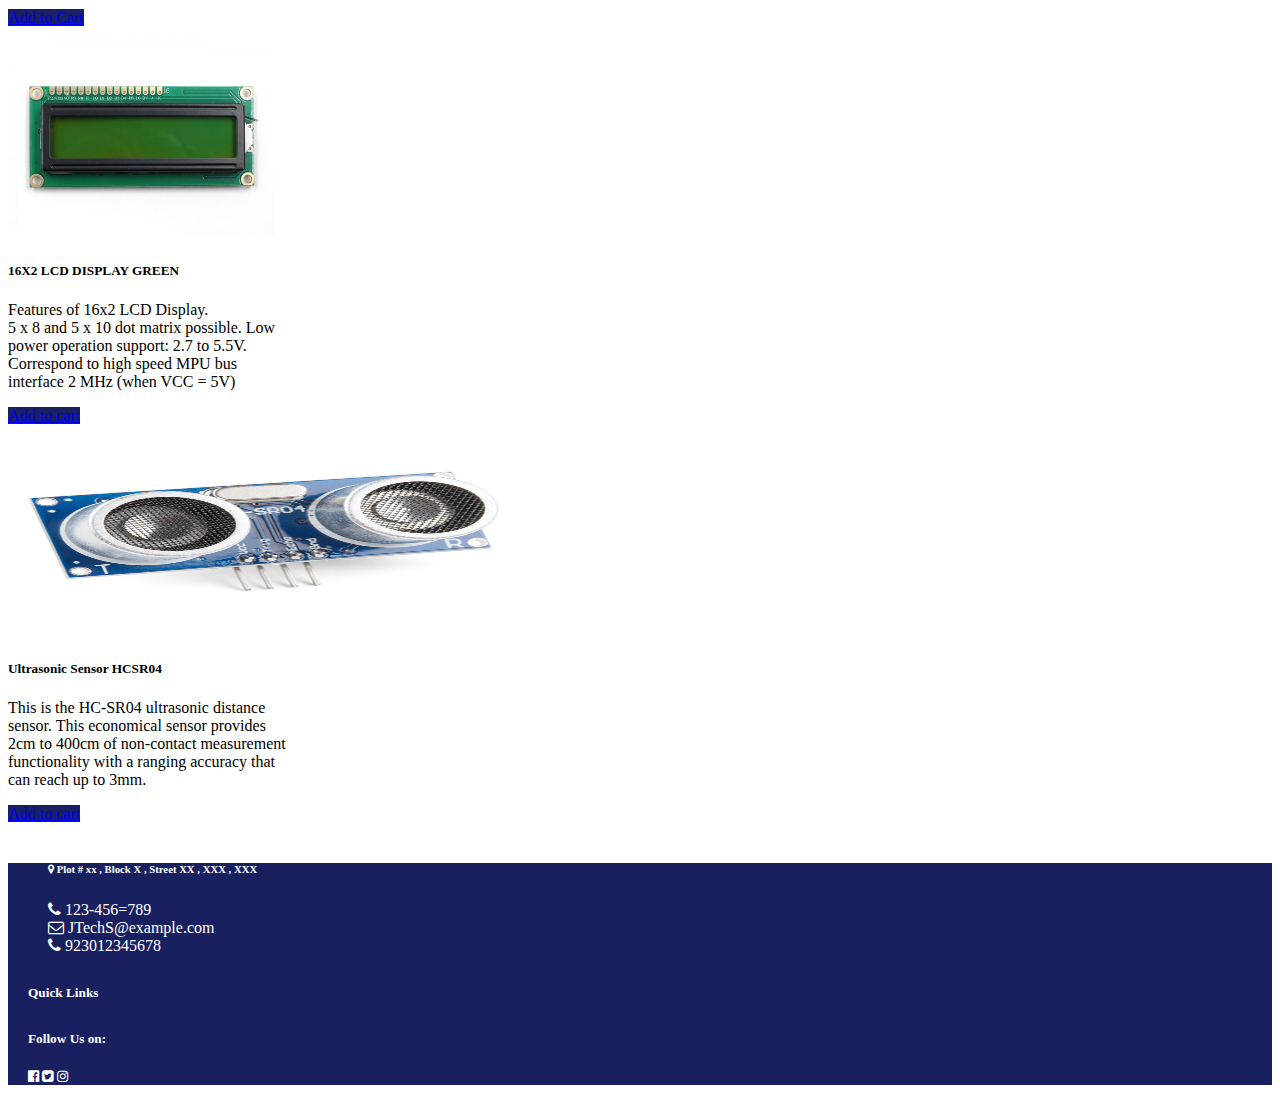
<file: store.html>
<!DOCTYPE html>
<html lang="en">

<head>
    <meta charset="UTF-8">
    <meta name="viewport" content="width=device-width, initial-scale=1.0">
    <title>Store</title>
    <link rel="stylesheet" href="https://stackpath.bootstrapcdn.com/bootstrap/4.5.0/css/bootstrap.min.css"
        integrity="sha384-9aIt2nRpC12Uk9gS9baDl411NQApFmC26EwAOH8WgZl5MYYxFfc+NcPb1dKGj7Sk" crossorigin="anonymous">
    <link rel="stylesheet" href="style.css">
    <link rel="stylesheet" href="https://cdnjs.cloudflare.com/ajax/libs/font-awesome/4.7.0/css/font-awesome.min.css">
</head>

<body>
    <div>
        <button onclick="topFunction()" id="myBtn" title="Go to top">^</button>
        <header>
            <nav class="navbar navbar-expand-lg navbar-light bg-light">
                <a class="navbar-brand" href="index.html"> <img src="images/logo.png" height="50px"
                        alt="JTechS Logo"></a>
                <button class="navbar-toggler" type="button" data-toggle="collapse" data-target="#navbarText"
                    aria-controls="navbarText" aria-expanded="false" aria-label="Toggle navigation">
                    <span class="navbar-toggler-icon"></span>
                </button>
                <div class="collapse navbar-collapse" id="navbarText">
                    <ul class="navbar-nav mr-auto"></ul>
                    <span class="navbar-text">
                        <ul class="navbar-nav mr-auto">
                            <li class="nav-item active rounded-pill">
                                <a class="nav-link" href="index.html">Home <span class="sr-only">(current)</span></a>
                            </li>
                            <li class="nav-item rounded-pill">
                                <a class="nav-link" href="Project-ideas.html">Project Ideas</a>
                            </li>
                            <li class="nav-item rounded-pill">
                                <a class="nav-link" href="store.html">Store</a>
                            </li>
                            <li class="nav-item rounded-pill">
                                <a class="nav-link" href="contact.html">Contact</a>
                            </li>
                            <li class="nav-item rounded-pill">
                                <a class="nav-link" href="#"><i class="fa fa-cart-plus" aria-hidden="true"></i></a>
                            </li>
                        </ul>
                    </span>
                </div>
            </nav>
        </header>
        <img src="images/Store.png" width="100%" class="img-fluid" alt="Store">
        <div class="container border-bottom">
            <h1 class="store">Available Products</h1>
            <div class="row ">
                <div class="col-lg-4 col-md-6 col-sm-11 ">
                    <div class="card">
                        <img src="images/raspberry-pie-store.jpg" height="200px" class="card-img-top"
                            alt="Raspberry Pie">
                        <div class="card-body">
                            <h5 class="card-title">RASPBERRY PI 4 MODEL B</h5>
                            <p class="card-text">The Raspberry Pi 4 Model B is the latest addition to the Raspberry Pi
                                brand in the computer category.The processor speed has been significantly increased, as
                                have multimedia performance, memory and connectivity.</p>
                            <a href="#" class="btn btn-primary">Add to Cart</a>
                        </div>
                    </div>
                </div>
                <div class="col-lg-4 col-md-6 col-sm-11 ">
                    <div class="card">
                        <img src="images/arduino-lillypad-store.jpg" height="200px" class="card-img-top"
                            alt="Arduino lillypad">
                        <div class="card-body">
                            <h5 class="card-title">LILYPAD ARDUINO 328</h5>
                            <p class="card-text">This is LilyPad Arduino – the main board consisting of an ATmega328
                                with the Arduino bootloader and a minimum number of external components to keep it as
                                small as possible. Board will run from 2V to 5V.</p>
                            <a href="#" class="btn btn-primary">Add to cart</a>
                        </div>
                    </div>
                </div>
                <div class="col-lg-4 col-md-6 col-sm-11 ">
                    <div class="card">
                        <img src="images/line-follower-chasis-kit-store.jpg" height="200px" width="500px"
                            class="card-img-top" alt="Line Follower Chasis kit">
                        <div class="card-body">
                            <h5 class="card-title">Line follower Robot chassis</h5>
                            <p class="card-text">DC 6V 2-wheel Robot Smart Car Chassis with Speed Encoder for Arduino.
                                The mechanical structure is very simple and easy to install. An excellent platform for
                                Line Following robots and Maze Solving Robots.</p>
                            <a href="#" class="btn btn-primary">Add to cart</a>
                        </div>
                    </div>
                </div>
                <div class="col-lg-4 col-md-6 col-sm-11 ">
                    <div class="card">
                        <img src="images/arduino-uno-store.jpg" height="200px" class="card-img-top" alt="Arduino Uno">
                        <div class="card-body">
                            <h5 class="card-title">Arduino Uno R3</h5>
                            <p class="card-text">The Arduino Uno R3 is a microcontroller board based on a removable,
                                dual-inline-package (DIP) ATmega328 AVR microcontroller. It has 20 digital input/output
                                pins (6 PWM outputs and 6 analogue inputs)</p>
                            <a href="#" class="btn btn-primary">Add to Cart</a>
                        </div>
                    </div>
                </div>
                <div class="col-lg-4 col-md-6 col-sm-11 ">
                    <div class="card">
                        <img src="images/Hall-Effect-Water-Flow-Sensor-store.jpg" height="200px" class="card-img-top"
                            alt="Water Flow Sensor">
                        <div class="card-body">
                            <h5 class="card-title">Water Flow Sensor YF-S201</h5>
                            <p class="card-text">This sensor sits in line with your water line and contains a pinwheel
                                sensor to measure how much liquid has moved through it. There's an integrated magnetic
                                hall effect sensor that outputs an electrical pulse.</p>
                            <a href="#" class="btn btn-primary">Add to cart</a>
                        </div>
                    </div>
                </div>
                <div class="col-lg-4 col-md-6 col-sm-11 ">
                    <div class="card">
                        <img src="images/ir-sensor-store.jpg" height="200px" width="500px" class="card-img-top"
                            alt="IR sensor">
                        <div class="card-body">
                            <h5 class="card-title">IR Sensor</h5>
                            <p class="card-text">IR Infrared Obstacle Avoidance Sensor Module can be widely used in
                                robot obstacle avoidance, obstacle avoidance car, line count, and black and white line
                                tracking and so on the module detects the distance 2 ~ 30cm</p>
                            <a href="#" class="btn btn-primary">Add to cart</a>
                        </div>
                    </div>
                </div>
                <div class="col-lg-4 col-md-6 col-sm-11 ">
                    <div class="card">
                        <img src="images/micro-servo-motor-store.jpg" height="200px" class="card-img-top"
                            alt="Servo Motor">
                        <div class="card-body">
                            <h5 class="card-title">MICRO SERVO SG90 9G</h5>
                            <p class="card-text">Micro Servo SG90 9G Size: 23 X 12.2 X 29 mm Operating speed: 0.3second/
                                60degree Stall Torque : 1.5kg/cm Temperature range: 0 ~ +55 degree Dead band width:
                                10usec Operating voltage: 4.2V~6V</p>
                            <a href="#" class="btn btn-primary">Add to Cart</a>
                        </div>
                    </div>
                </div>
                <div class="col-lg-4 col-md-6 col-sm-11 ">
                    <div class="card">
                        <img src="images/HC05-Bluetooth-Module-store.jpg" height="200px" class="card-img-top"
                            alt="Bluetooth Module">
                        <div class="card-body">
                            <h5 class="card-title">HC05 Bluetooth module</h5>
                            <p class="card-text">HC05 Bluetooth module is an easy to use Bluetooth SPP (Serial Port
                                Protocol) module, designed for transparent wireless serial connection setup. It has the
                                footprint as small as 12.7mmx27mm.</p>
                            <a href="#" class="btn btn-primary">Add to cart</a>
                        </div>
                    </div>
                </div>
                <div class="col-lg-4 col-md-6 col-sm-11 ">
                    <div class="card">
                        <img src="images/L298-Motor-Driver-store.jpg" height="200px" width="500px" class="card-img-top"
                            alt="Motor Driver Circuit">
                        <div class="card-body">
                            <h5 class="card-title">L298 Motor Driver Module</h5>
                            <p class="card-text">Drive a 2-phase bipolar stepper motor or two DC motors with the L298
                                dual H-Bridge chip, mounted on this handy breakout board along with all necessary
                                peripherals Weight: 30 gms control the 2-phase stepper motor</p>
                            <a href="#" class="btn btn-primary">Add to cart</a>
                        </div>
                    </div>
                </div>
                <div class="col-lg-4 col-md-6 col-sm-11 ">
                    <div class="card">
                        <img src="images/keypad-4x4-store.jpg" height="200px" class="card-img-top" alt="4x4 Keypad">
                        <div class="card-body">
                            <h5 class="card-title">4×4 Keypad</h5>
                            <p class="card-text">The 4×4 membrane keypad features an ultra-thin matrix of soft-to-touch
                                switches arranged in 4 rows and 4 columns, and hence its name. Most will come with an
                                adhesive backing for easy attachment in a variety of apps</p>
                            <a href="#" class="btn btn-primary">Add to Cart</a>
                        </div>
                    </div>
                </div>
                <div class="col-lg-4 col-md-6 col-sm-11 ">
                    <div class="card">
                        <img src="images/lcd-16x2-store.jpg" height="200px" class="card-img-top" alt="16x2 LCD">
                        <div class="card-body">
                            <h5 class="card-title">16X2 LCD DISPLAY GREEN</h5>
                            <p class="card-text">Features of 16x2 LCD Display. <br> 5 x 8 and 5 x 10 dot matrix
                                possible. Low
                                power operation support: 2.7 to 5.5V. <br> Correspond to high speed MPU bus interface 2
                                MHz
                                (when VCC = 5V)</p>
                            <a href="#" class="btn btn-primary">Add to cart</a>
                        </div>
                    </div>
                </div>
                <div class="col-lg-4 col-md-6 col-sm-11 ">
                    <div class="card">
                        <img src="images/ultrasonic-sensor-store.jpg" height="200px" width="500px" class="card-img-top"
                            alt="Ultrasonic Sensor">
                        <div class="card-body">
                            <h5 class="card-title">Ultrasonic Sensor HCSR04</h5>
                            <p class="card-text">This is the HC-SR04 ultrasonic distance sensor. This economical sensor
                                provides 2cm to 400cm of non-contact measurement functionality with a ranging accuracy
                                that can reach up to 3mm.</p>
                            <a href="#" class="btn btn-primary">Add to cart</a>
                        </div>
                    </div>
                </div>
            </div>
        </div>
        <footer class="footer">
            <div class="row mt">
                <div class="col-lg-4 col-md-6 col-sm-11 mt">
                    <ul>
                        <li>
                            <h6>
                                <i class="fa fa-map-marker" aria-hidden="true"></i> Plot # xx , Block X , Street XX
                                , XXX , XXX
                            </h6>
                        </li>
                        <li><i class="fa fa-phone" aria-hidden="true"></i> 123-456=789</li>
                        <li><i class="fa fa-envelope-o" aria-hidden="true"></i> JTechS@example.com</li>
                        <li><i class="fa fa-phone" aria-hidden="true"></i> 923012345678</li>
                    </ul>
                </div>
                <div class="col-lg-3 col-md-4 col-sm-11 mt ml">
                    <h5>Quick Links</h5>
                </div>
                <div class="col-lg-3 col-md-6 col-sm-11 mt ml">
                    <h5>Follow Us on:</h5>
                    <h5>
                        <i class="fa fa-facebook-official" aria-hidden="true"></i>
                        <i class="fa fa-twitter-square" aria-hidden="true"></i>
                        <i class="fa fa-instagram" aria-hidden="true"></i>
                    </h5>
                </div>
            </div>
        </footer>
    </div>
    <script>
        var mybutton = document.getElementById("myBtn");
        window.onscroll = function () { scrollFunction() };
        function scrollFunction() {
            if (document.body.scrollTop > 20 || document.documentElement.scrollTop > 20) {
                mybutton.style.display = "block";
            } else {
                mybutton.style.display = "none";
            }
        }
        function topFunction() {
            document.body.scrollTop = 0;
            document.documentElement.scrollTop = 0;
        }
    </script>
    <script src="https://code.jquery.com/jquery-3.5.1.slim.min.js"
        integrity="sha384-DfXdz2htPH0lsSSs5nCTpuj/zy4C+OGpamoFVy38MVBnE+IbbVYUew+OrCXaRkfj"
        crossorigin="anonymous"></script>
    <script src="https://cdn.jsdelivr.net/npm/popper.js@1.16.0/dist/umd/popper.min.js"
        integrity="sha384-Q6E9RHvbIyZFJoft+2mJbHaEWldlvI9IOYy5n3zV9zzTtmI3UksdQRVvoxMfooAo"
        crossorigin="anonymous"></script>
    <script src="https://stackpath.bootstrapcdn.com/bootstrap/4.5.0/js/bootstrap.min.js"
        integrity="sha384-OgVRvuATP1z7JjHLkuOU7Xw704+h835Lr+6QL9UvYjZE3Ipu6Tp75j7Bh/kR0JKI"
        crossorigin="anonymous"></script>
</body>

</html>
</file>
<file: style.css>
.navbar {
    background-color: #192060 !important;
}
.nav-item:hover {
    background-color: #6565ee;
}

.nav-link {
    color: white !important;
}
.fa-cart-plus {
    font-size: 24px !important;
}
.store {
    color: #192060;
    margin-top: 40px;
    margin-bottom: 40px;
    text-align: center;
}
.card {
    width: 18rem;
    margin-top: 10px;
    margin-bottom: 10px;
}
.btn-primary {
    background-color: #192060;
}
.btn-primary:hover {
    background-color: #6565ee;
}
.visit {
    text-align: center;
    margin-top: 40px;
    margin-bottom: 20px;
}
.card-img {
    width: 400px;
    height: 450px;
}
.footer {
    background-color: #192060;
    margin-top: 40px;
    color: white;
}
ul {
    list-style-type: none;
}
.mt {
    margin-top: 30px;
}
.ml {
    margin-left: 20px;
}
.pointer {
    cursor: pointer;
}
.white {
    color: white;
}

#myBtn {
    display: none;
    position: fixed;
    bottom: 20px;
    right: 30px;
    z-index: 99;
    font-size: 32px;
    border: none;
    outline: none;
    background-color: #192060;
    color: white;
    cursor: pointer;
    padding-top: 5px;
    padding-left: 10px;
    padding-right: 10px;
    padding-bottom: 5px;
    border-radius: 12px;
}
#myBtn:hover {
    background-color: #6565ee;
}
.img-fluid {
    margin-bottom: 30px;
}
.alert-primary {
    background-color: #192060;
    color: #ffffff;
}
.con {
    color: #192060;
}
</file>
